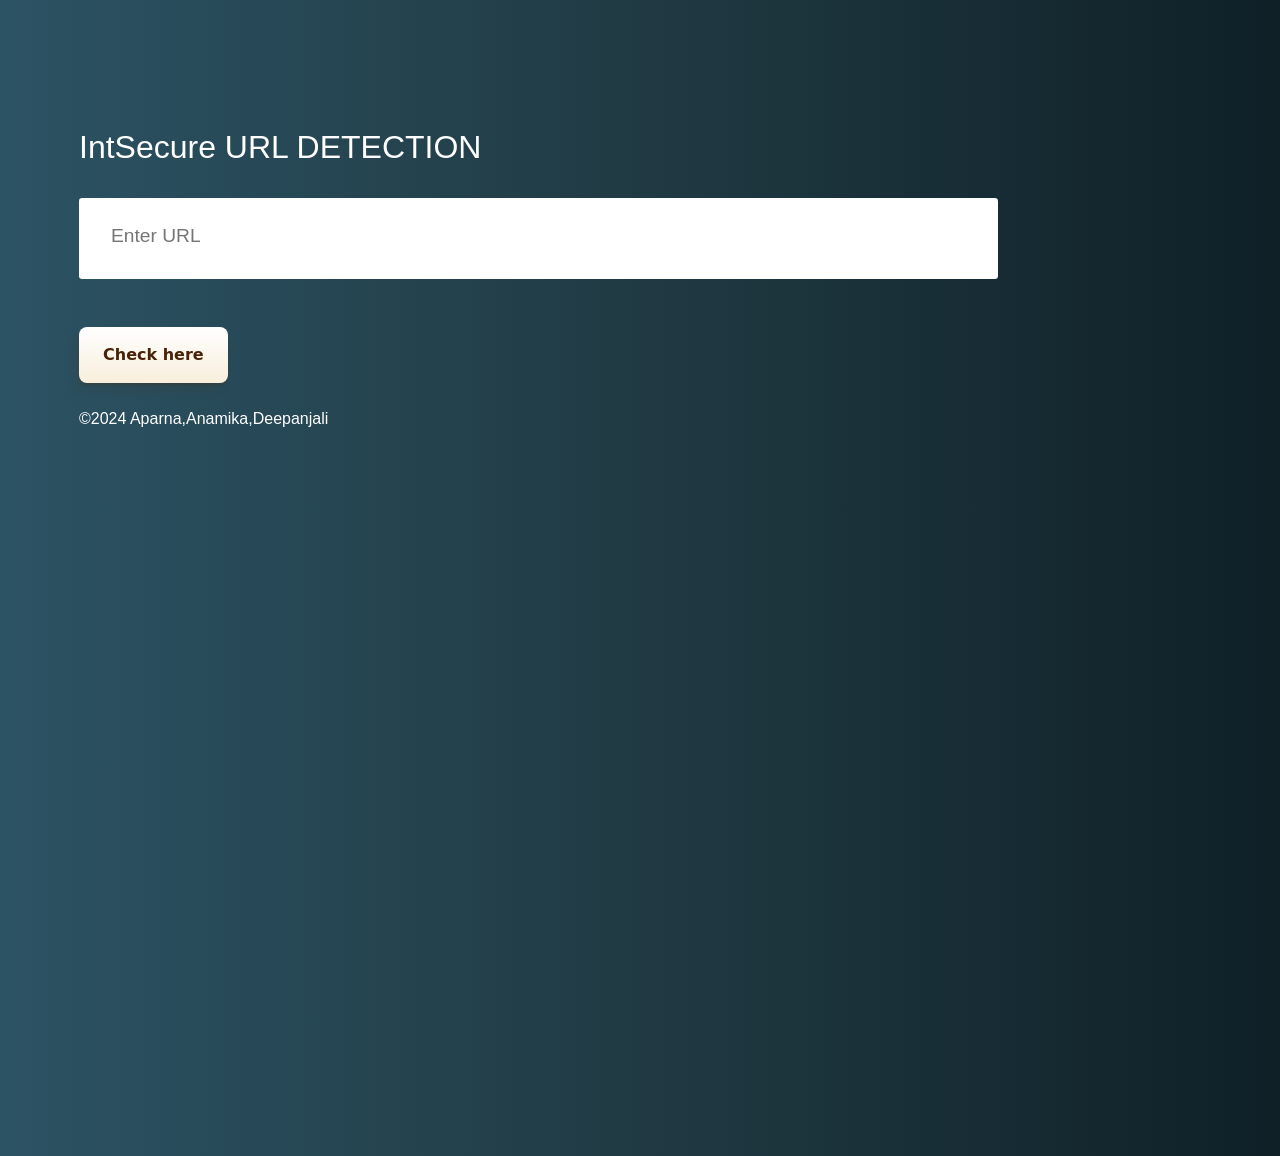
<file: index.html>
<!DOCTYPE html>
<html lang="en">
<head>
    <meta charset="UTF-8">
    <meta http-equiv="X-UA-Compatible" content="IE=edge">
    <meta name="viewport" content="width=device-width, initial-scale=1.0">
    <meta name="description" content="This website is develop for identify the safety of url.">
    <meta name="keywords" content="phishing url,phishing,cyber security,machine learning,classifier,python">
    <meta name="author" content="Aparna,Anamika,Deepanjali">

    <!-- BootStrap -->
    <link rel="stylesheet" href="https://stackpath.bootstrapcdn.com/bootstrap/4.5.0/css/bootstrap.min.css"
        integrity="sha384-9aIt2nRpC12Uk9gS9baDl411NQApFmC26EwAOH8WgZl5MYYxFfc+NcPb1dKGj7Sk" crossorigin="anonymous">
        
    <link href="styles.css" rel="stylesheet">
    <title>URL detection</title>
    
</head>

<body>

<div class=" container">

    <div class="row">
        <div class="form col-md" id="form1">
            <h2>IntSecure URL DETECTION</h2>

            <br>
            <form action="/" method ="post">
                <input type="text" class="form__input" name ='url' id="url" placeholder="Enter URL" required="" />
                <label for="url" class="form__label">URL</label>
                <button class="button" role="button" >Check here</button>
            </form>
           
    </div>
    
 
</div>
<br>
<p>©2024 Aparna,Anamika,Deepanjali</p>
</div>
    
</body>

</html>
</file>
<file: styles.css>
*,
*::after,
*::before {
  margin: 0;
  padding: 0;
  box-sizing: inherit;
  font-size: 62,5%;
}

nav.logo {
    width: 20px;
    align-items: last baseline;
}

body {
  padding: 10% 5%;
  background: #0f2027;
  background: linear-gradient(to right,#2c5364, #203a43, #0f2027);
  justify-content: center;
  align-items: center; 
  height: 100vh;
  color: #fff;
}

.form__label {
  font-family: 'Roboto', sans-serif;
  font-size: 1.2rem;
  margin-left: 2rem;
  margin-top: 0.7rem;
  display: block;
  transition: all 0.3s;
  transform: translateY(0rem);
}

.form__input {
  top: -24px;
  font-family: 'Roboto', sans-serif;
  color: #333;
  font-size: 1.2rem;
  padding: 1.5rem 2rem;
  border-radius: 0.2rem;
  background-color: rgb(255, 255, 255);
  border: none;
  width: 75%;
  display: block;
  border-bottom: 0.3rem solid transparent;
  transition: all 0.3s;
}

.form__input:placeholder-shown + .form__label {
  opacity: 0;
  visibility: hidden;
  -webkit-transform: translateY(+4rem);
  transform: translateY(+4rem);
}


.button {
  appearance: button;
  background-color: transparent;
  background-image: linear-gradient(to bottom, #fff, #f8eedb);
  border: 0 solid #e5e7eb;
  border-radius: .5rem;
  box-sizing: border-box;
  color: #482307;
  column-gap: 1rem;
  cursor: pointer;
  display: flex;
  font-family: ui-sans-serif,system-ui,-apple-system,system-ui,"Segoe UI",Roboto,"Helvetica Neue",Arial,"Noto Sans",sans-serif,"Apple Color Emoji","Segoe UI Emoji","Segoe UI Symbol","Noto Color Emoji";
  font-size: 100%;
  font-weight: 700;
  line-height: 24px;
  margin: 0;
  outline: 2px solid transparent;
  padding: 1rem 1.5rem;
  text-align: center;
  text-transform: none;
  transition: all .1s cubic-bezier(.4, 0, .2, 1);
  user-select: none;
  -webkit-user-select: none;
  touch-action: manipulation;
  box-shadow: -6px 8px 10px rgba(81,41,10,0.1),0px 2px 2px rgba(81,41,10,0.2);
}

.button:active {
  background-color: #f3f4f6;
  box-shadow: -1px 2px 5px rgba(81,41,10,0.15),0px 1px 1px rgba(81,41,10,0.15);
  transform: translateY(0.125rem);
}

.button:focus {
  box-shadow: rgba(72, 35, 7, .46) 0 0 0 4px, -6px 8px 10px rgba(81,41,10,0.1), 0px 2px 2px rgba(81,41,10,0.2);
}


.main-body{
  display: flex;
  flex-direction: row;
  width: 75%;
  justify-content:space-around;
}


.right {
  right: 0px;
  width: 300px; 
}

@media (max-width: 576px) { 
  .form {
    width: 100%;
  }
 }
.abc{
  width: 50%;
}
</file>
